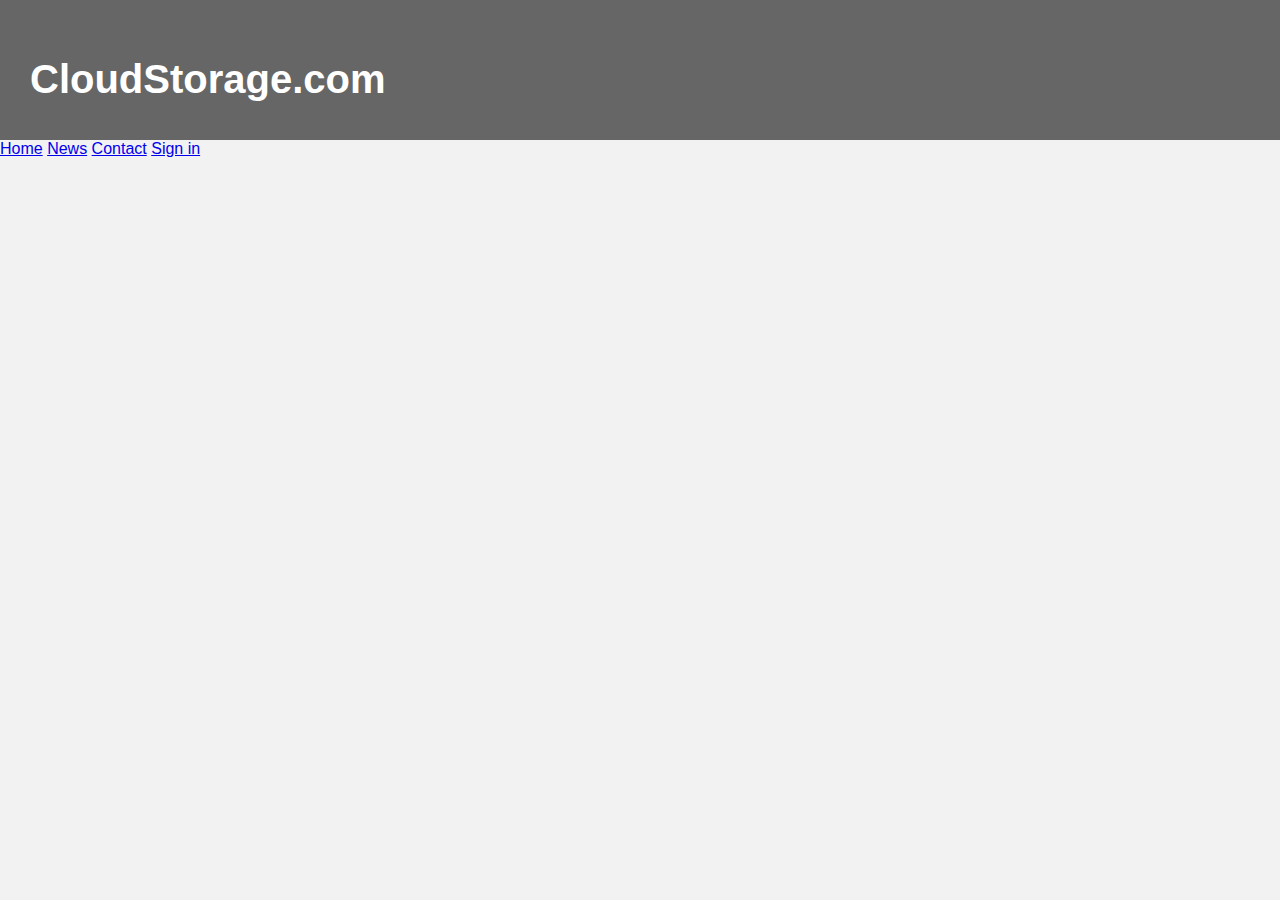
<file: profile.html>
<!DOCTYPE html>
<html>
    <head>
	<script src="script.js"></script>
        <title>Profile page</title>
        <link rel="stylesheet" href="style.css" media="screen" type="text/css" />

	<header class="firsthead">
			<h1>CloudStorage.com</h1>
		</header>
    </head>
    <body style="margin: 0;">
		
		
		<div class="navbar">
		  <a href="index.html">Home</a>
		  <a href="#news">News</a>
		  <a href="#contact">Contact</a>
		  <a href="localhost/cloudstorage/login.php">Sign in</a>
		</div>
		<br> 
		<button id="myBtn">Upload file</button>
		
		<div id="myModal" class="modal">

		  <!-- Modal content -->
		  <div class="modal-content">
			<span class="close">&times;</span>
			<form action="/action_page.php">
			  <input type="file" id="myFile" name="filename">
			  <input type="submit">
			</form>
		  </div>
<script>
// Get the modal
var modal = document.getElementById("myModal");

// Get the button that opens the modal
var btn = document.getElementById("myBtn");

// Get the <span> element that closes the modal
var span = document.getElementsByClassName("close")[0];

// When the user clicks the button, open the modal 
btn.onclick = function() {
  modal.style.display = "block";
}

// When the user clicks on <span> (x), close the modal
span.onclick = function() {
  modal.style.display = "none";
}

// When the user clicks anywhere outside of the modal, close it
window.onclick = function(event) {
  if (event.target == modal) {
    modal.style.display = "none";
  }
}
</script>

		</div>
		<!--<footer>
		  <button id="scrollToTopBtn">☝️</button>
		</footer> -->
    </body>
</html>
</file>
<file: style.css>
@import url(http://weloveiconfonts.com/api/?family=fontawesome);

[class*="fontawesome-"]:before {
  font-family: 'FontAwesome', sans-serif;
}

html {
  scroll-behavior: smooth;
}


body {
    margin: 0;
    padding: 0;
	background: #f2f2f2;
    background-size: cover;
    background-position: center;
    font-family: sans-serif;
}


.modal {
  display: none;
  position: fixed;
  z-index: 1;
  padding-top: 100px;
  left: 0;
  top: 0;
  width: 100%;
  height: 100%;
  overflow: auto;
  background-color: rgb(0,0,0);
  background-color: rgba(0,0,0,0.4);
}

/* Modal Content */
.modal-content {
  background-color: #fefefe;
  margin: auto;
  padding: 20px;
  border: 1px solid #888;
  width: 80%;
}

/* The Close Button */
.close {
  color: #aaaaaa;
  float: right;
  font-size: 28px;
  font-weight: bold;
}

.close:hover,
.close:focus {
  color: #000;
  text-decoration: none;
  cursor: pointer;
}

.firsthead {
  background-color: #666;
  padding: 30px;
  text-align: left;
  font-size: 20px;
  color: white;
  height: 80px;
  vertical-align: middle;
}

#navbar {
  background-color: #333;
  position: absolute;
  top: 0;
  width: 100%;
  display: block;
  transition: top 0.3s;
}

#navbar a {
  float: left;
  display: block;
  color: #f2f2f2;
  text-align: center;
  padding: 15px;
  text-decoration: none;
  font-size: 17px;
}

#navbar a:hover {
  background-color: #ddd;
  color: black;
}

.welcome{
	text-align: center;
	font-size: 50px;
	color: #000;
	font-family: "Sofia", sans-serif;
}

#myBtn {
  display: none;
  position: fixed;
  bottom: 20px;
  right: 30px;
  z-index: 99;
  font-size: 18px;
  border: none;
  outline: none;
  background-color: white;
  color: white;
  cursor: pointer;
  padding: 15px;
  font-size: 20px;
  border-radius: 50%;
  height: 50px;
  width: 50px;
  vertical-align: center;
}

#myBtn:hover {
  background-color: #555;
}
</file>
